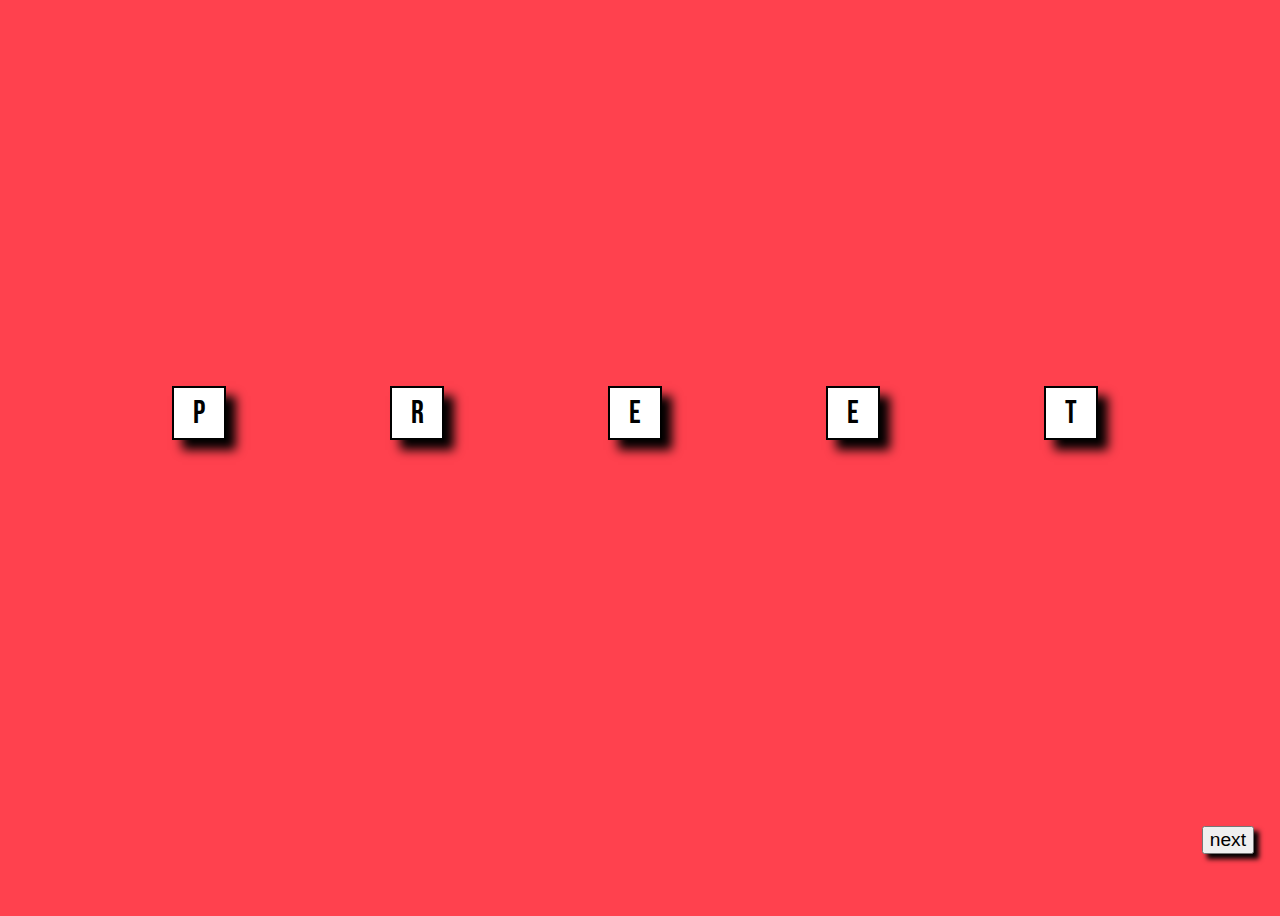
<file: index.html>
<!DOCTYPE html>
<html lang="en">
<head>
    <meta charset="UTF-8">
    <meta name="viewport" content="width=device-width, initial-scale=1.0">
    <title>Document</title>
    <script src="first.js"></script>
    <link rel="stylesheet" href="style.css">
    <link rel="preconnect" href="https://fonts.googleapis.com">
    <link rel="preconnect" href="https://fonts.gstatic.com" crossorigin>
    <link href="https://fonts.googleapis.com/css2?family=Bebas+Neue&family=Geologica:wght@900&family=Poppins:wght@900&display=swap" rel="stylesheet">
</head>
<body>

        <div class="animationDiv">
                <div class="box animate" id="divi">
                            P
                </div>
                <div class="box animate" id="divil">
                            R
                </div>
                <div class="box animate" id="divi">
                            E
                </div>
                <div class="box animate" id="divil">
                            E
                </div>
                <div class="box animate" id="evil">
                            T
                </div>
        </div>
        <div class="next">

            <form action="inputs.html">
                <input type="submit" value="next" class="nextBtn">
            </form>


        </div>

        
    
</body>
</html>
</file>
<file: style.css>
body{
    padding: 0px 10px 0px 0px;
    display: flex;
    flex-direction: column;
    background-color: #ff414e;
    height: 100vh;
    overflow: hidden;
    font-family: "Bebas Neue", sans-serif;
}
.animationDiv{
    height: 90%;
    width: 100%;
    display: flex;
    align-items: center;
    justify-content: space-evenly;


}
.next{
    display: flex;
    justify-content: end;
    align-items: end;
    margin: 8px;
}
.nextBtn{
    box-shadow: 5px 5px 5px black;
    font-size: larger;
    cursor: pointer;
}
.nextBtn:hover{
    opacity: 0.7;
}






@keyframes slideDown{
    0%{
        transform: translateY(-1000px);
    }
    
    80%{
        transform: translateY(0px);
    }
}
.box{
    cursor: pointer;
    height: 50px;
    width: 50px;
    border: 2px solid black;
    box-shadow: black 10px 10px 10px;
    background-color: white;
    color: black;
    display: flex;
    align-items: center;
    justify-content: center;
    text-align: center;
    word-wrap: break-word;
    font-size: xx-large;
    
}

.animate{
    animation-timing-function: ease-out;
    animation-name: slideDown;
    animation-duration: 1s;
}



@keyframes rotate{
    0%{
        transform: rotate(0deg);
    } 
    25%{
        transform: rotate(10deg);
    }
    50%{
        transform: rotate(0deg);
    } 90%{
        transform: rotate(-10deg);
    }
    100%{
        transform: rotate(0deg);
    }
}
.rotate{
    animation-name: rotate;
    animation-duration: 2s;
    animation-timing-function: linear;
    animation-iteration-count: infinite;
}

.rotateDif{
    animation-name: rotateDif;
    animation-duration: 2s;
    animation-timing-function: linear;
    animation-iteration-count: infinite;
}

@keyframes rotateDif{
    0%{
        transform: rotate(0deg);
    } 
    25%{
        transform: rotate(-10deg);
    }
    50%{
        transform: rotate(0deg);
    } 90%{
        transform: rotate(10deg);
    }
    100%{
        transform: rotate(0deg);
    }
}


@keyframes bounce{
    0%{
        transform: translateY(0px)
    } 
    10%{
        transform: translateY(5px)
    }
    25%{
        transform: translateY(0px)

    }25%{
        transform: translateY(-5px)

    }
    50%{
        transform: translateY(0px)

    }
    65%{
        transform: translateY(5px)

    }
    95%{
        transform: translateY(0px)
    }
    99%{
        transform: translateY(-5px)

    }
    100%{
        transform: translateY(0px)

    }
}

.bounce{
    animation-name: bounce;
    animation-duration: 0.2s;
    animation-timing-function: linear;
    animation-iteration-count: infinite;
}
</file>
